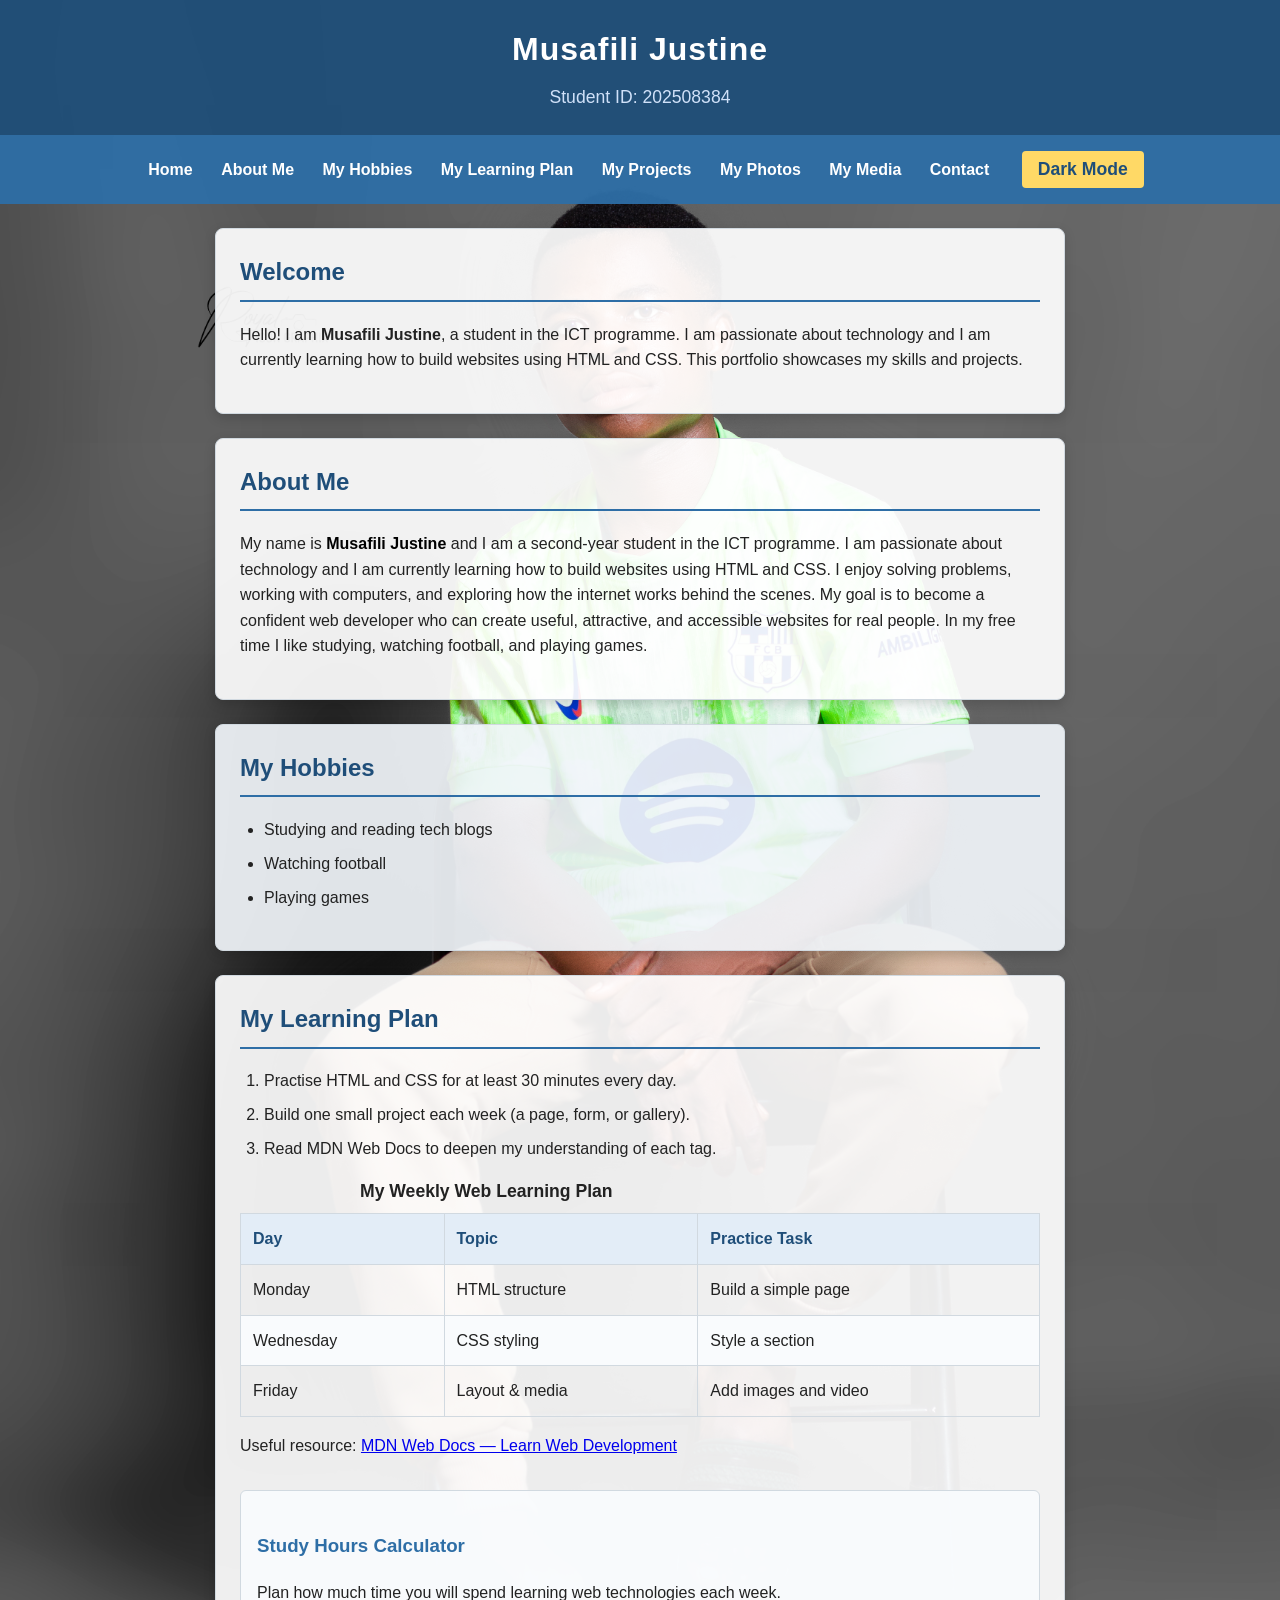
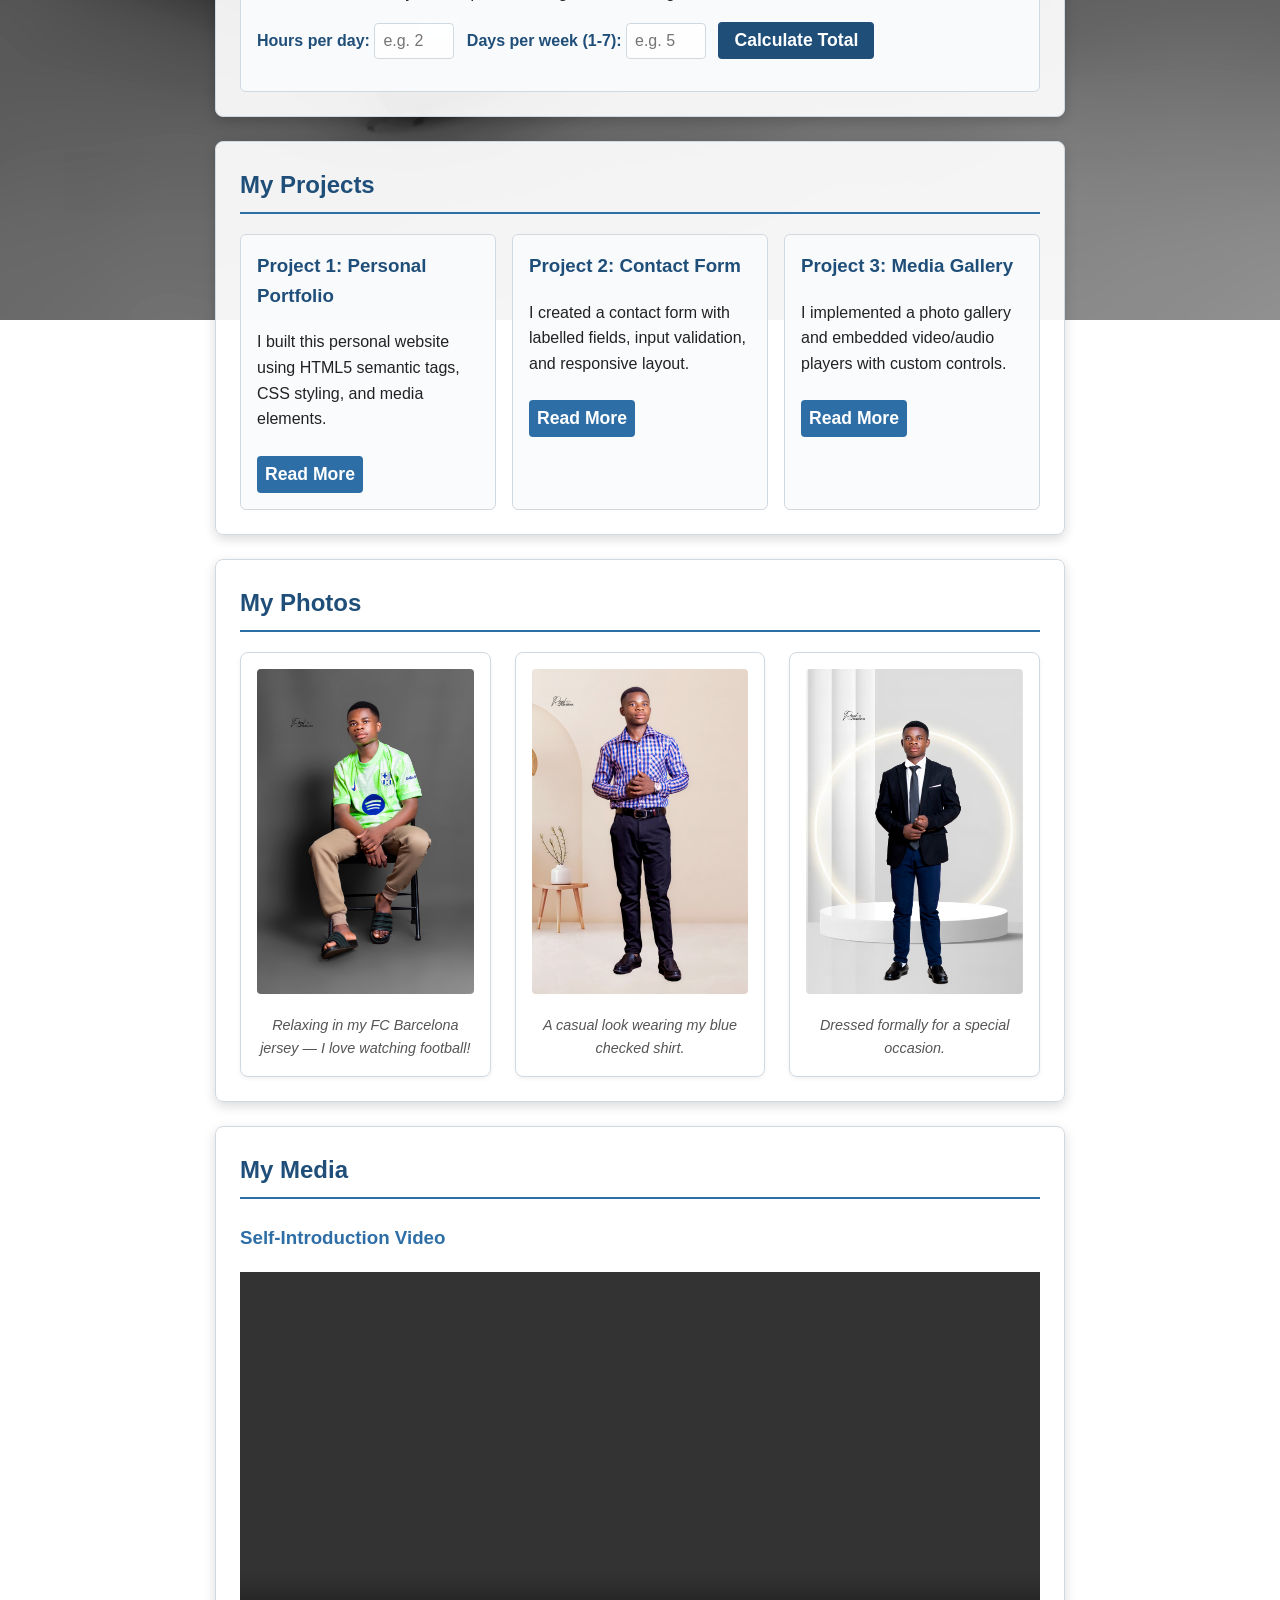
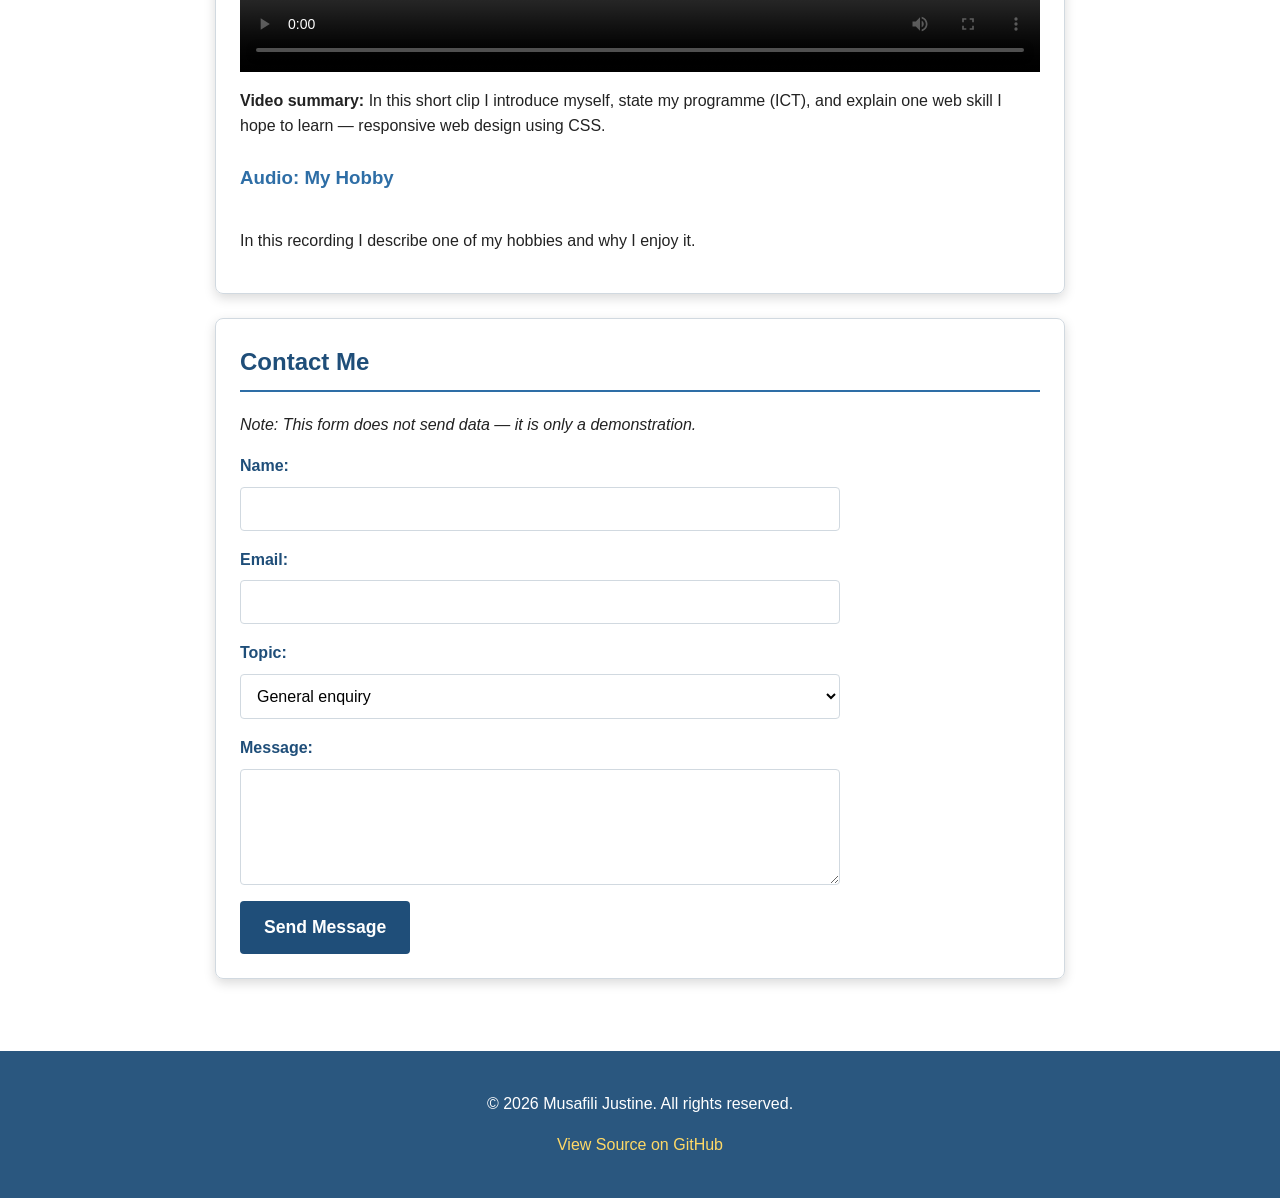
<file: index.html>
<!DOCTYPE html>
<html lang="en">
<head>
    <meta charset="UTF-8">
    <meta name="viewport" content="width=device-width, initial-scale=1.0">
    <title>Musafili Justine - My Personal Website</title>
    <link rel="stylesheet" href="css/styles.css">
    <script src="js/script.js" defer></script>
</head>
<body>

    <!-- HEADER -->
    <header>
        <h1>Musafili Justine</h1>
        <p>Student ID: 202508384</p>
    </header>

    <!-- NAVIGATION -->
    <nav>
        <a href="#intro">Home</a>
        <a href="#about">About Me</a>
        <a href="#hobbies">My Hobbies</a>
        <a href="#learning">My Learning Plan</a>
        <a href="#projects">My Projects</a>
        <a href="#photos">My Photos</a>
        <a href="#media">My Media</a>
        <a href="#contact">Contact</a>
        <button id="themeToggle" class="theme-btn">Dark Mode</button>
    </nav>

    <!-- MAIN CONTENT -->
    <main>

        <!-- INTRO SECTION (View My Projects button removed) -->
        <section id="intro" class="content-section">
            <h2>Welcome</h2>
            <p>
                Hello! I am <strong>Musafili Justine</strong>, a student in the ICT programme. 
                I am passionate about technology and I am currently learning how to build websites using HTML and CSS. 
                This portfolio showcases my skills and projects.
            </p>
        </section>

        <!-- ABOUT ME SECTION -->
        <section id="about" class="content-section">
            <h2>About Me</h2>
            <p>
                My name is <strong class="bold-name">Musafili Justine</strong> and I am a second-year student in the ICT programme.
                I am passionate about technology and I am currently learning how to build
                websites using HTML and CSS. I enjoy solving problems, working with
                computers, and exploring how the internet works behind the scenes. My goal
                is to become a confident web developer who can create useful, attractive,
                and accessible websites for real people. In my free time I like studying,
                watching football, and playing games.
            </p>
        </section>

        <!-- HOBBIES SECTION -->
        <section id="hobbies" class="content-section">
            <h2>My Hobbies</h2>
            <ul>
                <li>Studying and reading tech blogs</li>
                <li>Watching football</li>
                <li>Playing games</li>
            </ul>
        </section>

        <!-- LEARNING PLAN SECTION -->
        <section id="learning" class="content-section">
            <h2>My Learning Plan</h2>
            <ol>
                <li>Practise HTML and CSS for at least 30 minutes every day.</li>
                <li>Build one small project each week (a page, form, or gallery).</li>
                <li>Read MDN Web Docs to deepen my understanding of each tag.</li>
            </ol>

            <table>
                <caption>My Weekly Web Learning Plan</caption>
                <thead>
                    <tr>
                        <th>Day</th>
                        <th>Topic</th>
                        <th>Practice Task</th>
                    </tr>
                </thead>
                <tbody>
                    <tr><td>Monday</td><td>HTML structure</td><td>Build a simple page</td></tr>
                    <tr><td>Wednesday</td><td>CSS styling</td><td>Style a section</td></tr>
                    <tr><td>Friday</td><td>Layout &amp; media</td><td>Add images and video</td></tr>
                </tbody>
            </table>

            <p>
                Useful resource:
                <a href="https://developer.mozilla.org/en-US/docs/Learn" target="_blank">
                    MDN Web Docs — Learn Web Development
                </a>
            </p>

            <!-- Study Hours Calculator -->
            <div class="calculator">
                <h3>Study Hours Calculator</h3>
                <p>Plan how much time you will spend learning web technologies each week.</p>
                
                <label for="hoursPerDay">Hours per day:</label>
                <input type="number" id="hoursPerDay" placeholder="e.g. 2">
                
                <label for="daysPerWeek">Days per week (1-7):</label>
                <input type="number" id="daysPerWeek" placeholder="e.g. 5">
                
                <button id="calcBtn">Calculate Total</button>
                <p id="calcResult"></p>
            </div>
        </section>

        <!-- PROJECTS SECTION -->
        <section id="projects" class="content-section">
            <h2>My Projects</h2>
            <div class="project-grid">
                <div class="project-card">
                    <h3>Project 1: Personal Portfolio</h3>
                    <p>I built this personal website using HTML5 semantic tags, CSS styling, and media elements.</p>
                    <button class="read-more-btn" onclick="toggleDetails('details1')">Read More</button>
                    <p id="details1" class="project-details" style="display: none;">This project taught me how to structure a full webpage, link external stylesheets, and organise folders for images and videos.</p>
                </div>
                <div class="project-card">
                    <h3>Project 2: Contact Form</h3>
                    <p>I created a contact form with labelled fields, input validation, and responsive layout.</p>
                    <button class="read-more-btn" onclick="toggleDetails('details2')">Read More</button>
                    <p id="details2" class="project-details" style="display: none;">I learned how to use the form tag, labels, inputs, textareas, and HTML5 validation attributes to collect user data safely.</p>
                </div>
                <div class="project-card">
                    <h3>Project 3: Media Gallery</h3>
                    <p>I implemented a photo gallery and embedded video/audio players with custom controls.</p>
                    <button class="read-more-btn" onclick="toggleDetails('details3')">Read More</button>
                    <p id="details3" class="project-details" style="display: none;">This helped me understand how to embed multimedia files using video and audio tags, and how to style them using CSS.</p>
                </div>
            </div>
        </section>

        <!-- PHOTOS SECTION -->
        <section id="photos" class="content-section">
            <h2>My Photos</h2>
            <div class="gallery">
                <figure>
                    <img src="images/photo1.jpg" alt="Musafili Justine sitting in a bright green Barcelona football jersey and khaki pants">
                    <figcaption>Relaxing in my FC Barcelona jersey — I love watching football!</figcaption>
                </figure>
                <figure>
                    <img src="images/photo2.jpg" alt="Musafili Justine standing in a blue checked shirt, black trousers, and a watch">
                    <figcaption>A casual look wearing my blue checked shirt.</figcaption>
                </figure>
                <figure>
                    <img src="images/photo3.jpg" alt="Musafili Justine wearing a formal black suit jacket, tie, and blue trousers">
                    <figcaption>Dressed formally for a special occasion.</figcaption>
                </figure>
            </div>
        </section>

        <!-- MEDIA SECTION -->
        <section id="media" class="content-section">
            <h2>My Media</h2>

            <h3>Self-Introduction Video</h3>
            <video controls>
                <source src="videos/intro.mp4" type="video/mp4">
                Your browser does not support the video tag.
            </video>
            <p>
                <strong>Video summary:</strong> In this short clip I introduce myself,
                state my programme (ICT), and explain one web skill I hope to learn — 
                responsive web design using CSS.
            </p>

            <h3>Audio: My Hobby</h3>
            <audio controls>
                <source src="videos/voice.m4a" type="audio/mp4">
                Your browser does not support the audio tag.
            </audio>
            <p>
                In this recording I describe one of my hobbies and why I enjoy it.
            </p>
        </section>

        <!-- CONTACT SECTION -->
        <section id="contact" class="content-section">
            <h2>Contact Me</h2>
            <p><em>Note: This form does not send data — it is only a demonstration.</em></p>

            <form id="contactForm" action="#">
                <label for="name">Name:</label>
                <input type="text" id="name" name="name" required>

                <label for="email">Email:</label>
                <input type="email" id="email" name="email" required>

                <label for="topic">Topic:</label>
                <select id="topic" name="topic">
                    <option>General enquiry</option>
                    <option>Feedback on my site</option>
                    <option>Collaboration</option>
                </select>

                <label for="message">Message:</label>
                <textarea id="message" name="message" rows="5" required></textarea>

                <button type="submit">Send Message</button>
            </form>
            <div id="formFeedback"></div>
        </section>

    </main>

    <!-- FOOTER -->
    <footer>
        <p>&copy; 2026 Musafili Justine. All rights reserved.</p>
        <p><a href="https://github.com/musafiliJustine-tech/myweb" target="_blank">View Source on GitHub</a></p>
    </footer>

</body>
</html>
</file>
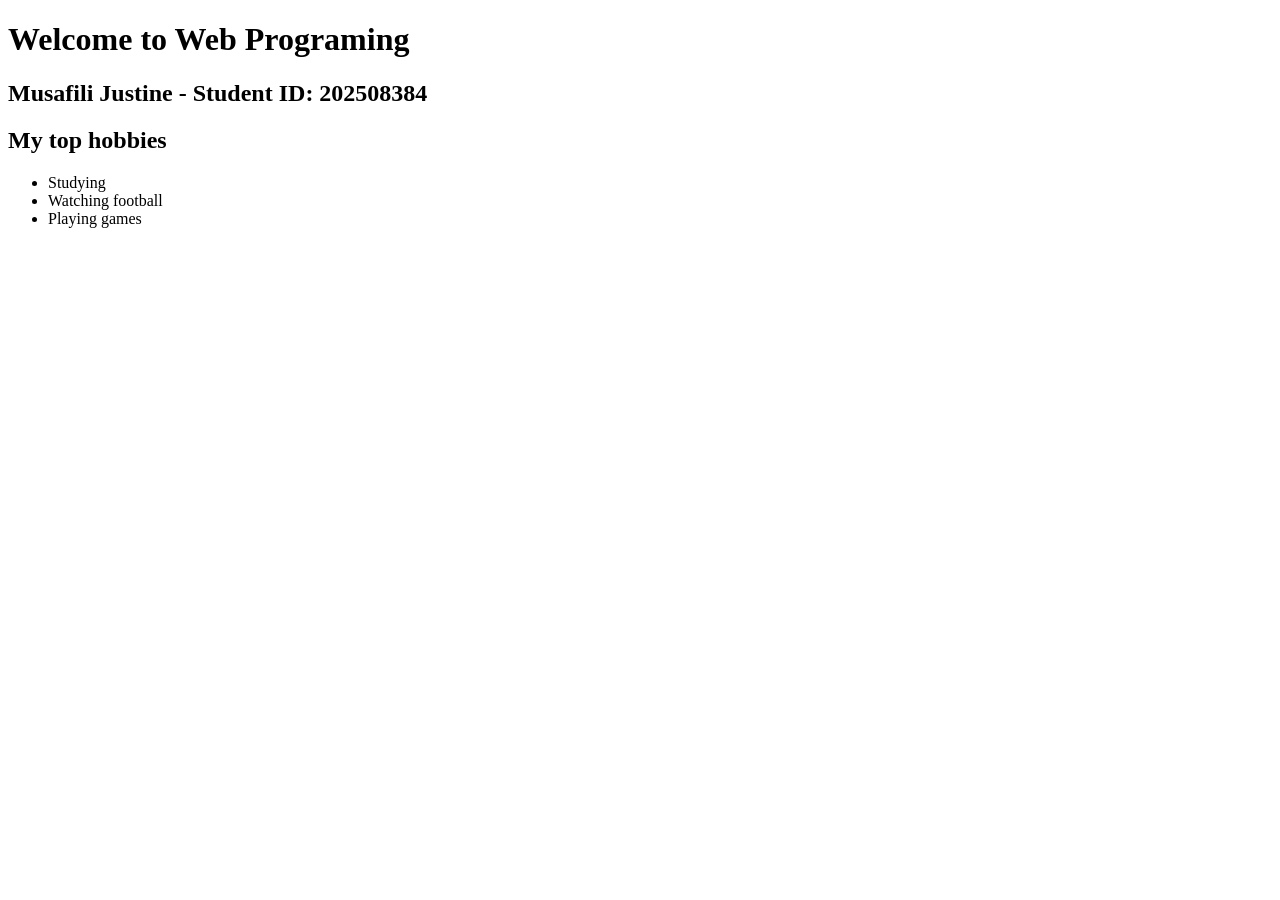
<file: activity1_backup.html>
<!DOCTYPE html>
<html lang="en">
<head>
    <meta charset="UTF-8">
    <meta name="viewport" content="width=device-width, initial-scale=1 .0">
    <title>My First Web Page</title>
</head>
<body>
    <h1>Welcome to Web Programing</h1>
    <h2>Musafili Justine - Student ID: 202508384</h2>
    <h2>My top hobbies</h2>
    <ul>
        <li>Studying</li>
        <li>Watching football</li>
        <li>Playing games</li>
    </ul>
</body>
</html>
</file>
<file: css/styles.css>
/* ===== GLOBAL STYLES ===== */
body {
    font-family: 'Segoe UI', Tahoma, Geneva, Verdana, sans-serif;
    line-height: 1.6;
    color: #222;
    margin: 0;
    padding: 0;

    /* BACKGROUND PHOTO */
    background-image: url('../images/photo1.jpg');
    background-size: cover;
    background-attachment: fixed;
    background-position: center top;
    background-repeat: no-repeat;
}

main {
    background-color: transparent;
    padding-bottom: 1rem;
}

/* ===== HEADER ===== */
header {
    background-color: rgba(31, 78, 121, 0.95);
    color: #ffffff;
    padding: 1.5rem 1rem;
    text-align: center;
}

header h1 {
    margin: 0;
    font-size: 2rem;
    letter-spacing: 1px;
}

header p {
    margin: 0.5rem 0 0 0;
    font-size: 1.1rem;
    color: #d0e1f9;
}

/* ===== NAVIGATION ===== */
nav {
    background-color: rgba(46, 110, 166, 0.95);
    text-align: center;
    padding: 1rem;
    position: sticky;
    top: 0;
    z-index: 100;
}

nav a {
    color: #ffffff;
    text-decoration: none;
    margin: 0 0.75rem;
    font-weight: bold;
    font-size: 1rem;
}

nav a:hover, 
nav a:focus {
    color: #ffd966;
    text-decoration: underline;
}

/* ===== MAIN CONTENT SECTIONS (FLOATING BOXES) ===== */
.content-section {
    background-color: rgba(255, 255, 255, 0.92);
    padding: 1.5rem;
    margin: 1.5rem auto;
    max-width: 800px;
    border: 1px solid #d1d9e0;
    border-radius: 8px;
    box-shadow: 0 4px 12px rgba(0,0,0,0.15);
}

#hobbies {
    background-color: rgba(241, 246, 250, 0.92);
}

/* ===== BOLD NAME STYLE ===== */
.bold-name {
    font-weight: bold;
    color: #000000;
}

/* Headings */
h2 {
    color: #1f4e79;
    border-bottom: 2px solid #2e6ea6;
    padding-bottom: 0.5rem;
    margin-top: 0;
}

h3 {
    color: #2e6ea6;
    margin-top: 1.5rem;
}

/* Lists */
ul, ol {
    padding-left: 1.5rem;
}

li {
    margin-bottom: 0.5rem;
}

/* ===== TABLE ===== */
table {
    width: 100%;
    border-collapse: collapse;
    margin-top: 1rem;
    margin-bottom: 1rem;
}

/* Caption shifted to start at the middle of the "Day" column */
caption {
    font-weight: bold;
    margin-bottom: 0.5rem;
    font-size: 1.1rem;
    text-align: left;
    padding-left: 15%;
}

th, td {
    border: 1px solid #d1d9e0;
    padding: 0.75rem;
    text-align: left;
}

th {
    background-color: #e3edf7;
    color: #1f4e79;
}

tr:nth-child(even) {
    background-color: #f9fbfd;
}

/* ===== PHOTO GALLERY ===== */
.gallery {
    display: grid;
    grid-template-columns: repeat(auto-fit, minmax(250px, 1fr));
    gap: 1.5rem;
    margin-top: 1rem;
}

figure {
    margin: 0;
    padding: 1rem;
    background-color: #ffffff;
    border: 1px solid #d1d9e0;
    border-radius: 8px;
    text-align: center;
    box-shadow: 0 2px 4px rgba(0,0,0,0.05);
}

figcaption {
    font-size: 0.9rem;
    color: #555;
    margin-top: 0.75rem;
    font-style: italic;
}

/* ===== MEDIA PLAYERS ===== */
video, audio {
    width: 100%;
    max-width: 100%;
    height: auto;
    display: block;
    margin: 1rem 0;
    background-color: #000;
}

/* ===== FORM ===== */
form {
    display: flex;
    flex-direction: column;
    gap: 1rem;
    max-width: 600px;
}

label {
    font-weight: bold;
    color: #1f4e79;
    margin-bottom: -0.5rem;
}

input, select, textarea {
    padding: 0.75rem;
    border: 1px solid #d1d9e0;
    border-radius: 4px;
    font-family: inherit;
    font-size: 1rem;
    width: 100%;
    box-sizing: border-box;
    background-color: rgba(255, 255, 255, 0.9);
}

input:focus, select:focus, textarea:focus {
    outline: none;
    border-color: #2e6ea6;
    box-shadow: 0 0 5px rgba(46, 110, 166, 0.3);
}

button {
    background-color: #1f4e79;
    color: #ffffff;
    border: none;
    padding: 1rem 1.5rem;
    border-radius: 4px;
    font-size: 1.1rem;
    cursor: pointer;
    align-self: flex-start;
    font-weight: bold;
    transition: background-color 0.2s;
}

button:hover, 
button:focus {
    background-color: #2e6ea6;
}

/* ===== FOOTER ===== */
footer {
    text-align: center;
    padding: 1.5rem;
    background-color: rgba(31, 78, 121, 0.95);
    color: #ffffff;
    margin-top: 2rem;
}

footer a {
    color: #ffd966;
    text-decoration: none;
}

footer a:hover {
    text-decoration: underline;
}

/* ===== GLOBAL MEDIA RULE ===== */
img {
    max-width: 100%;
    height: auto;
    border-radius: 4px;
}

/* ===== ACTIVITY 3: DARK THEME ===== */
.theme-btn {
    background-color: #ffd966;
    color: #1f4e79;
    border: none;
    padding: 0.5rem 1rem;
    border-radius: 4px;
    cursor: pointer;
    font-weight: bold;
    margin-left: 1rem;
}

.dark-theme {
    background-color: #1a1a2e;
    color: #e0e0e0;
}

.dark-theme main {
    background-color: transparent;
}

.dark-theme .content-section {
    background-color: rgba(22, 33, 62, 0.95);
    border-color: #0f3460;
}

.dark-theme h2, .dark-theme h3 {
    color: #ffd966;
}

.dark-theme nav {
    background-color: #0f3460;
}

.dark-theme .project-card {
    background-color: rgba(26, 26, 46, 0.95);
    border-color: #0f3460;
}

.dark-theme input, .dark-theme select, .dark-theme textarea {
    background-color: #0f3460;
    color: #e0e0e0;
    border-color: #1a1a2e;
}

/* ===== ACTIVITY 3: PROJECT DETAILS & CALCULATOR ===== */
.read-more-btn {
    background-color: #2e6ea6;
    color: white;
    border: none;
    padding: 0.5rem;
    border-radius: 4px;
    cursor: pointer;
    margin-top: 0.5rem;
}

.project-details {
    margin-top: 1rem;
    font-size: 0.95rem;
    color: inherit;
    border-top: 1px dashed #d1d9e0;
    padding-top: 0.5rem;
}

.calculator {
    margin-top: 2rem;
    padding: 1rem;
    border: 1px solid #d1d9e0;
    border-radius: 6px;
    background-color: rgba(249, 251, 253, 0.95);
}

.dark-theme .calculator {
    background-color: rgba(26, 26, 46, 0.95);
    border-color: #0f3460;
}

.calculator input {
    padding: 0.5rem;
    margin-right: 0.5rem;
    width: 80px;
}

.calculator button {
    background-color: #1f4e79;
    color: white;
    border: none;
    padding: 0.5rem 1rem;
    border-radius: 4px;
    cursor: pointer;
}

/* ===== ACTIVITY 3: NEW BUTTON AND PROJECT GRID ===== */
.btn {
    display: inline-block;
    background-color: #2e6ea6;
    color: #ffffff;
    padding: 0.75rem 1.5rem;
    text-decoration: none;
    border-radius: 4px;
    font-weight: bold;
    margin-top: 1rem;
    transition: background-color 0.2s;
}

.btn:hover, .btn:focus {
    background-color: #1f4e79;
}

.project-grid {
    display: grid;
    grid-template-columns: repeat(auto-fit, minmax(250px, 1fr));
    gap: 1rem;
    margin-top: 1rem;
}

.project-card {
    background-color: rgba(249, 251, 253, 0.95);
    border: 1px solid #d1d9e0;
    border-radius: 6px;
    padding: 1rem;
}

.project-card h3 {
    margin-top: 0;
    color: #1f4e79;
}

/* ===== RESPONSIVE MEDIA QUERY ===== */
@media (max-width: 600px) {
    nav a {
        display: block;
        margin: 0.5rem 0;
    }
    .theme-btn {
        margin: 0.5rem 0;
    }
    body {
        background-attachment: scroll;
    }
    .content-section {
        margin: 1rem;
        padding: 1rem;
    }
    /* On mobile, put caption back in the center */
    caption {
        text-align: center;
        padding-left: 0;
    }
}
</file>
